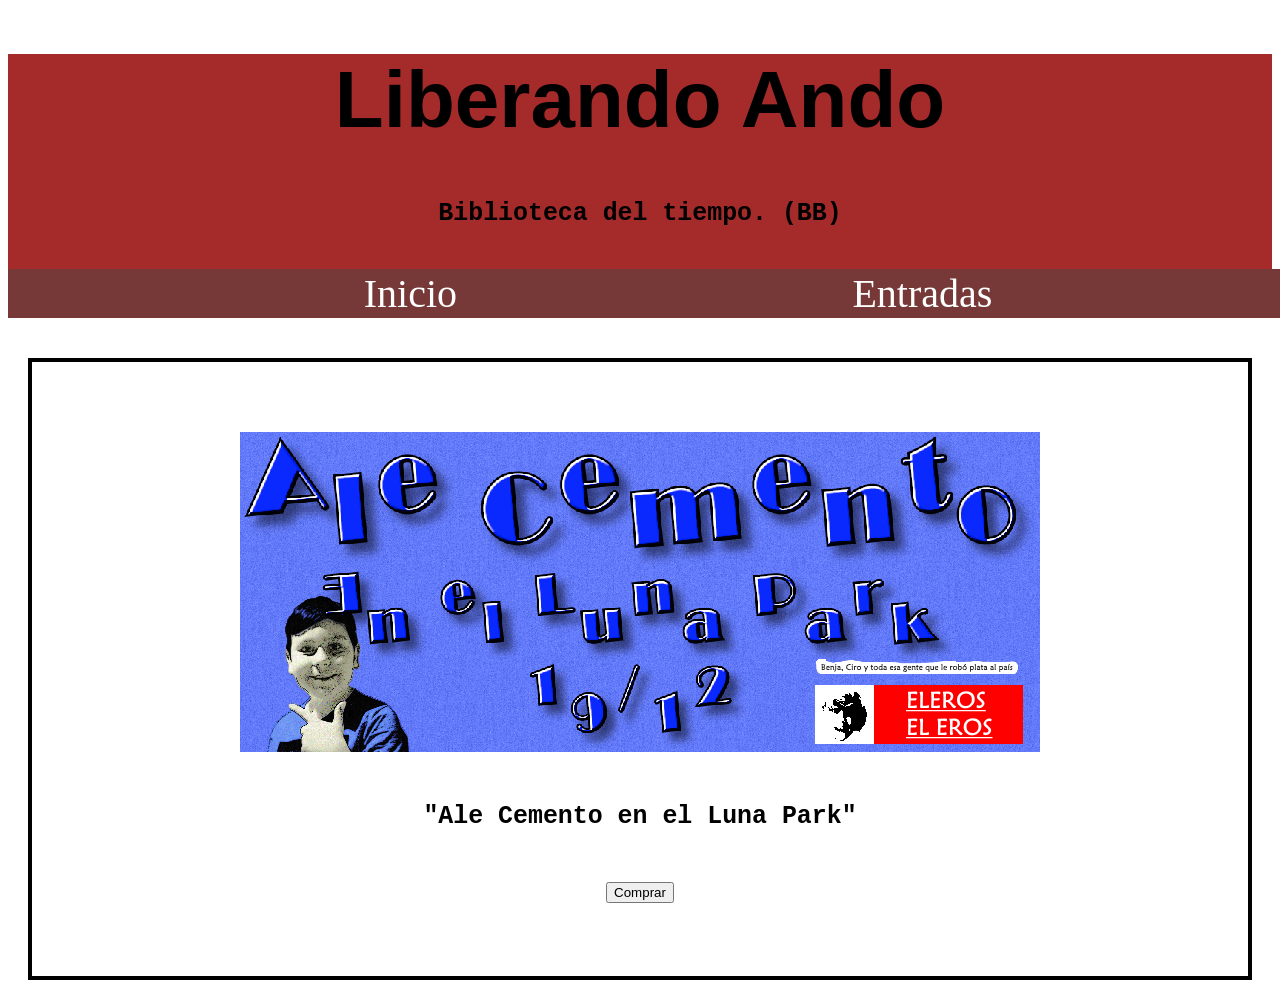
<file: Alecemento.html>
<!DOCTYPE html>
<html>
<head>
    <meta charset="utf-8">
    <meta name="viewport" content="width=device-width, initial-scale=1">
    <title>Liberando Ando - Entradas fracasadas</title>
    <link rel="icon" type="Image" href="Image/Liberandoando.png">
</head>
<body>
    <div class="Title">
        <h1>Liberando Ando</h1>
        <div class="Subtitletitle">
            <h5>Biblioteca del tiempo. (BB)</h5>
        </div>
    <nav>
		<ul>
			<li><a href="index.html">Inicio</a></li>
			<li><a href="Entradas.html">Entradas</a></li>
		</ul>
	</nav>
    </div>
    <div class="Border">
    <div class="Subtitle">
        <img class="img" src="Image/alecemento.png" alt="imagenbonitayconvencional">
        <h5>"Ale Cemento en el Luna Park"</h5>
        <button onclick="window.location.href='Informaciónalpedo.html'">Comprar</button>
    </div>
</body>
<head>
    <link rel="stylesheet" type="text/css" href="Style.css">
</head>
</html>
</file>
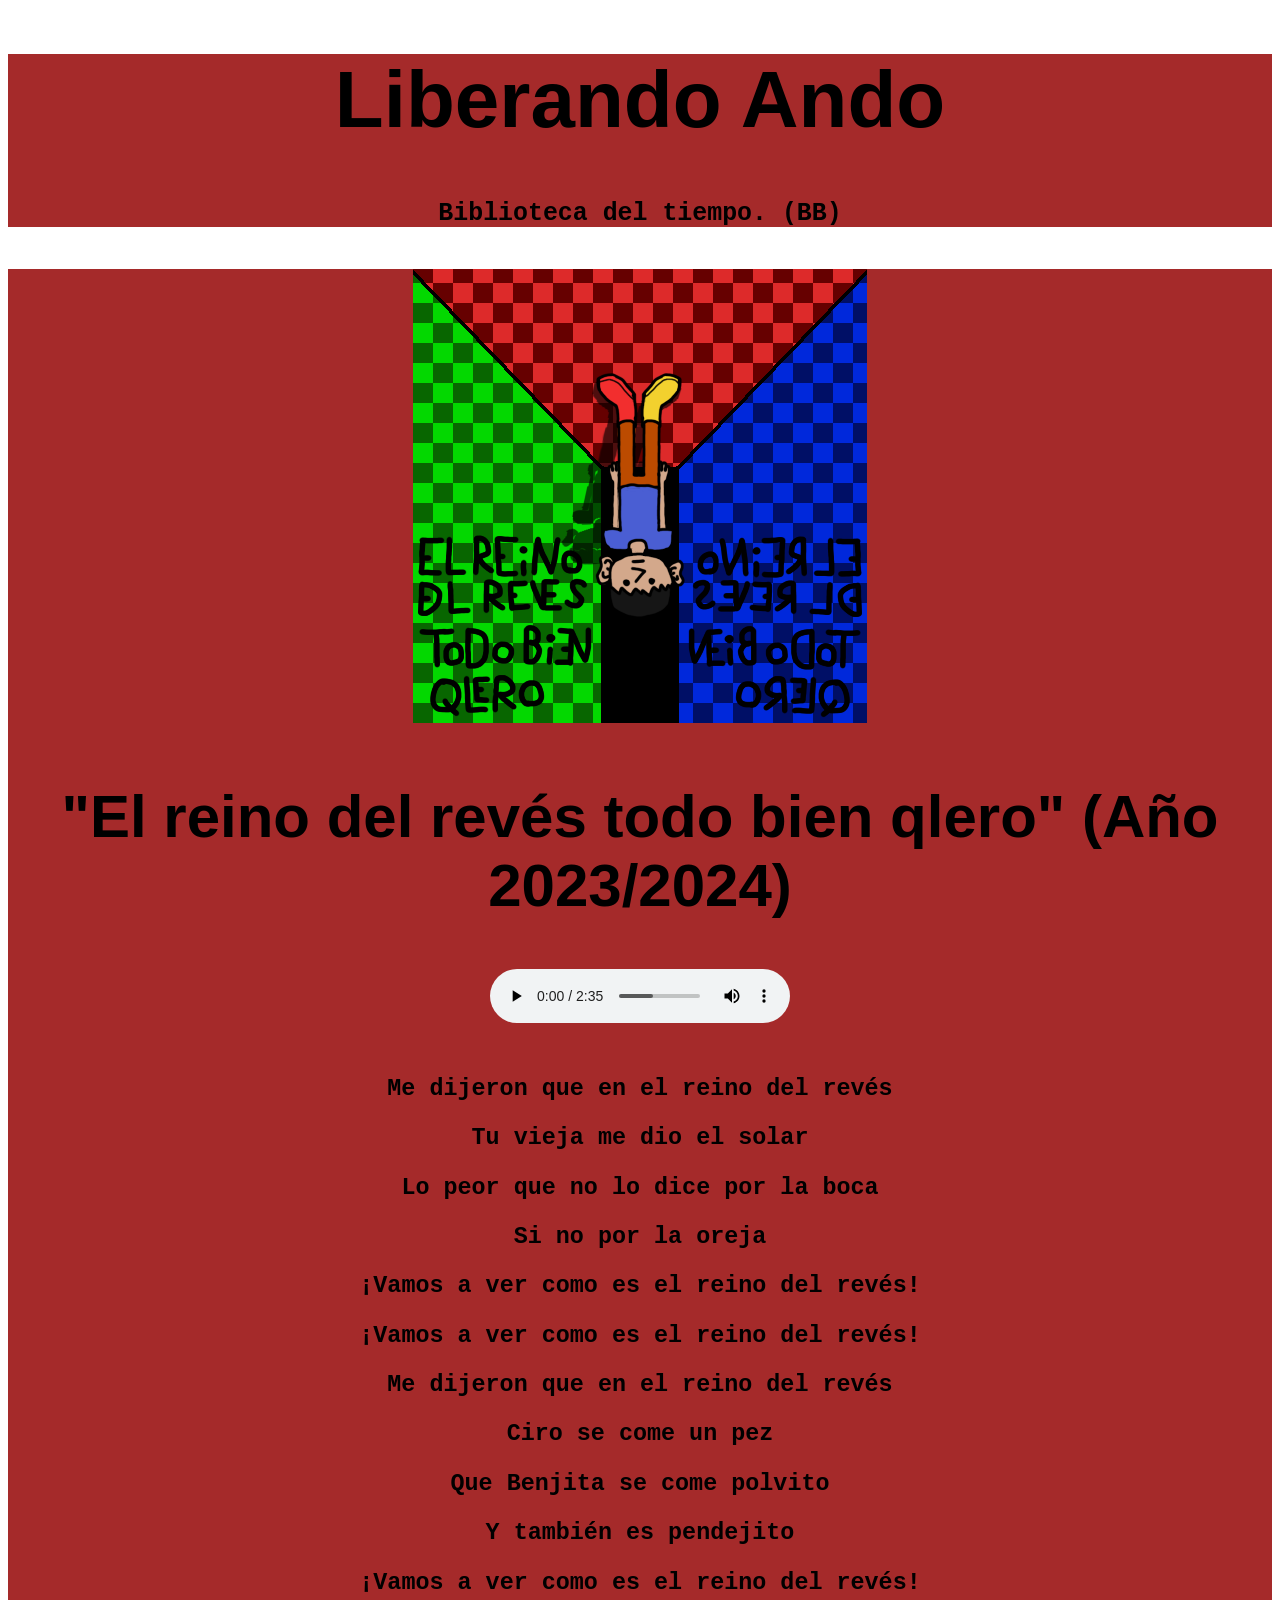
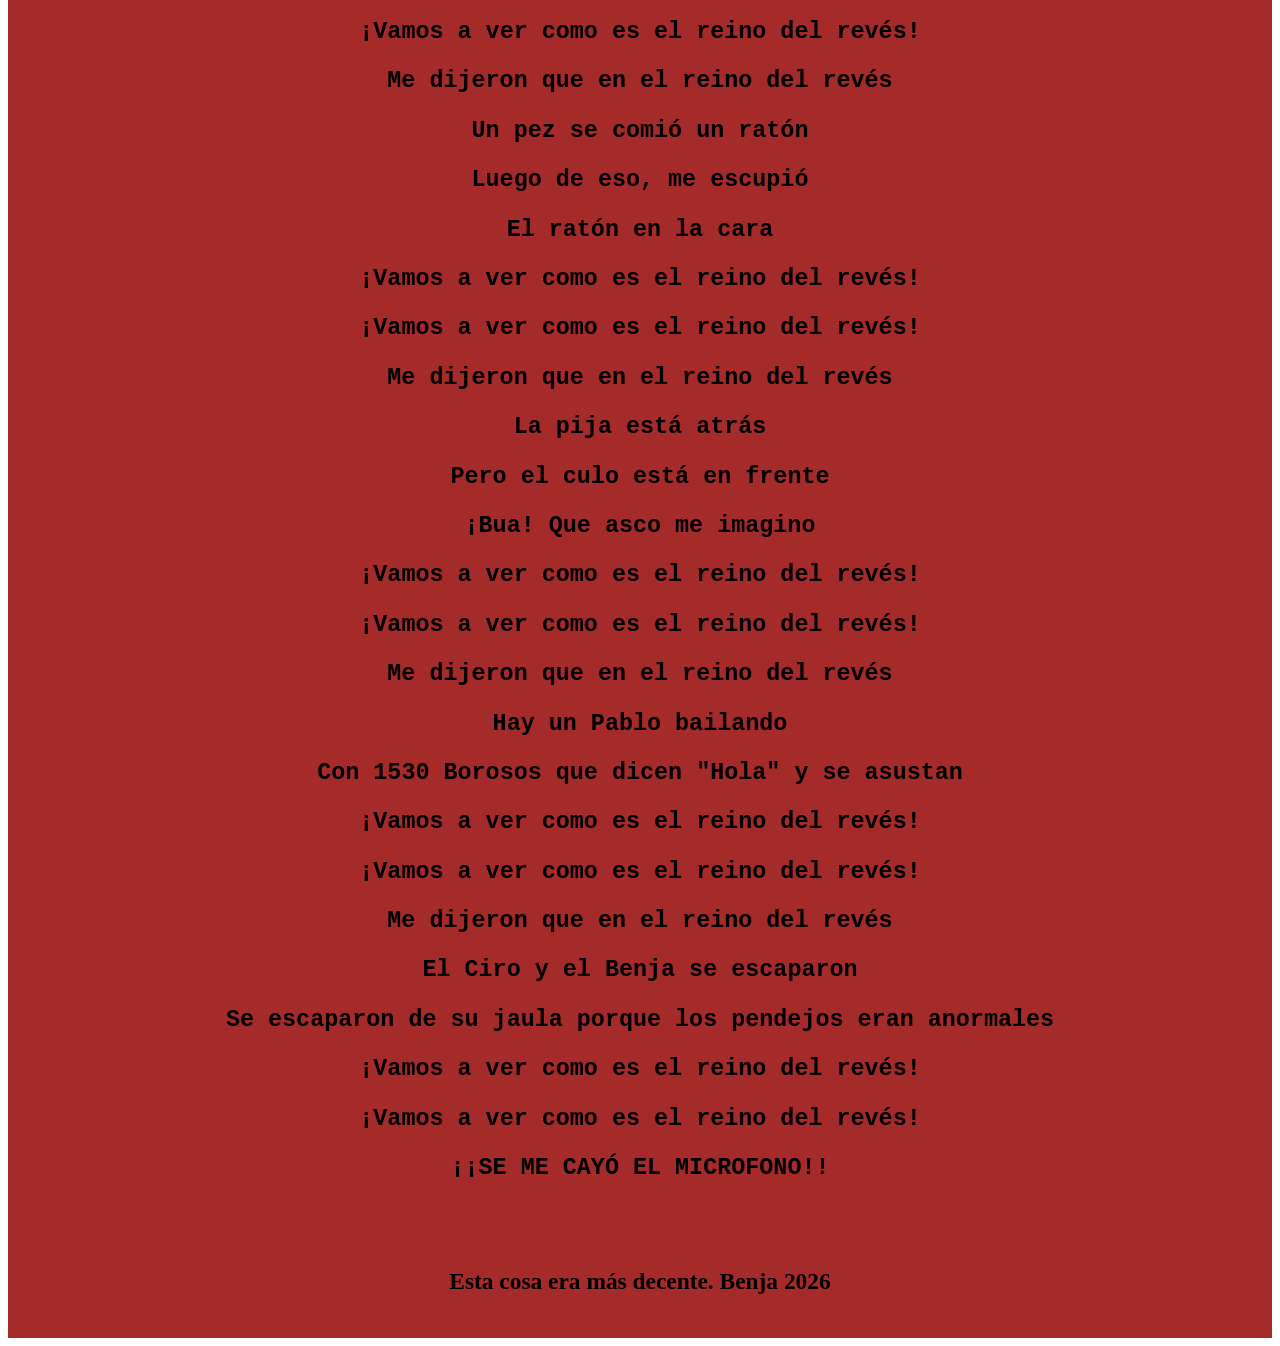
<file: Elreinodelrevés.html>
<!DOCTYPE html>
<html>
<head>
    <meta charset="utf-8">
    <meta name="viewport" content="width=device-width, initial-scale=1">
    <title>Liberando Ando - El reino del revés todo bien qlero</title>
    <link rel="icon" type="Image" href="Image/Liberandoando.png">
</head>
<body>
    <div class="Title">
        <h1>Liberando Ando</h1>
        <div class="Subtitletitle">
            <h5>Biblioteca del tiempo. (BB)</h5>
        </div>
    </div>
    <div class="Title">
        <img class="imagen-info" src="Image/elreinodelreves.png" alt="elreinodelreves">
        <h2>"El reino del revés todo bien qlero" (Año 2023/2024)</h2>
        <audio controls autoplay>
            <source src="Sounds/El_reino_del_reves_todo_bien_qlero.MP3" type="audio/mpeg">
        </audio>
        <div class="trans">
            <h3>Me dijeron que en el reino del revés</h3>
            <h3>Tu vieja me dio el solar</h3>
            <h3>Lo peor que no lo dice por la boca</h3>
            <h3>Si no por la oreja</h3>
            <h3>¡Vamos a ver como es el reino del revés!</h3>
            <h3>¡Vamos a ver como es el reino del revés!</h3>
            <h3>Me dijeron que en el reino del revés</h3>
            <h3>Ciro se come un pez</h3>
            <h3>Que Benjita se come polvito</h3>
            <h3>Y también es pendejito</h3>
            <h3>¡Vamos a ver como es el reino del revés!</h3>
            <h3>¡Vamos a ver como es el reino del revés!</h3>
            <h3>Me dijeron que en el reino del revés</h3>
            <h3>Un pez se comió un ratón</h3>
            <h3>Luego de eso, me escupió</h3>
            <h3>El ratón en la cara</h3>
            <h3>¡Vamos a ver como es el reino del revés!</h3>
            <h3>¡Vamos a ver como es el reino del revés!</h3>
            <h3>Me dijeron que en el reino del revés</h3>
            <h3>La pija está atrás</h3>
            <h3>Pero el culo está en frente</h3>
            <h3>¡Bua! Que asco me imagino</h3>
            <h3>¡Vamos a ver como es el reino del revés!</h3>
            <h3>¡Vamos a ver como es el reino del revés!</h3>
            <h3>Me dijeron que en el reino del revés</h3>
            <h3>Hay un Pablo bailando</h3>
            <h3>Con 1530 Borosos que dicen "Hola" y se asustan</h3>
            <h3>¡Vamos a ver como es el reino del revés!</h3>
            <h3>¡Vamos a ver como es el reino del revés!</h3>
            <h3>Me dijeron que en el reino del revés</h3>
            <h3>El Ciro y el Benja se escaparon</h3>
            <h3>Se escaparon de su jaula porque los pendejos eran anormales</h3>
            <h3>¡Vamos a ver como es el reino del revés!</h3>
            <h3>¡Vamos a ver como es el reino del revés!</h3>
            <h3>¡¡SE ME CAYÓ EL MICROFONO!!</h3>
        </div>
        <div class="notafinal">
            <h3>Esta cosa era más decente. Benja 2026</h3>
        </div>
    </div>
</body>
<head>
    <link rel="stylesheet" type="text/css" href="Style.css">
</head>
</file>
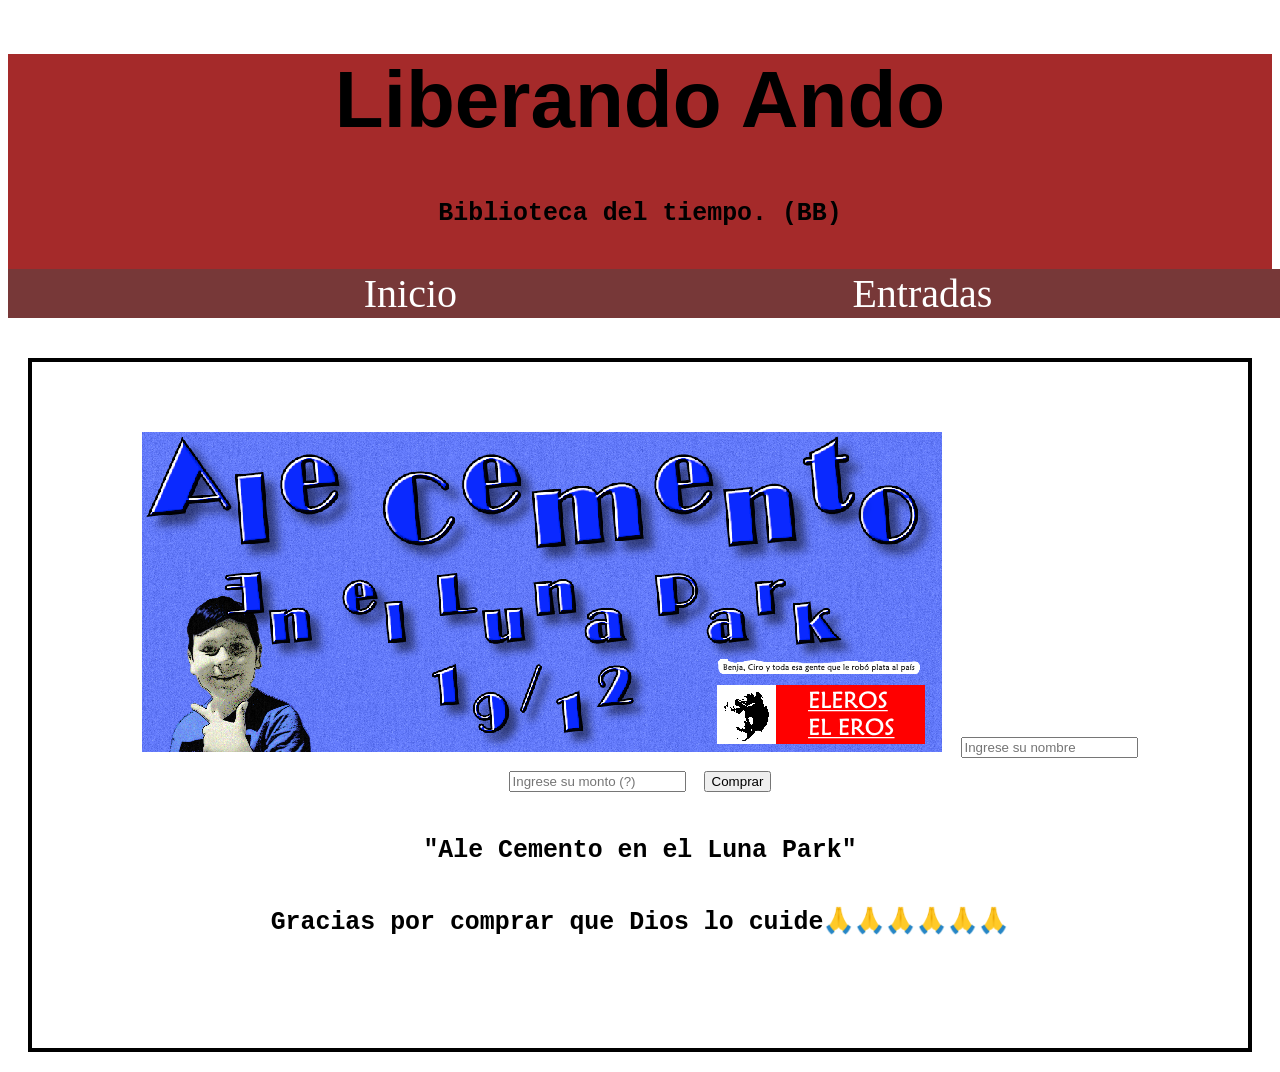
<file: Informaciónalpedo.html>
<!DOCTYPE html>
<html>
<head>
    <meta charset="utf-8">
    <meta name="viewport" content="width=device-width, initial-scale=1">
    <title>Liberando Ando - Entradas fracasadas</title>
    <link rel="icon" type="Image" href="Image/Liberandoando.png">
</head>
<body>
    <div class="Title">
        <h1>Liberando Ando</h1>
        <div class="Subtitletitle">
            <h5>Biblioteca del tiempo. (BB)</h5>
        </div>
    <nav>
		<ul>
			<li><a href="index.html">Inicio</a></li>
			<li><a href="Entradas.html">Entradas</a></li>
		</ul>
	</nav>
    </div>
    <div class="Border">
    <div class="Subtitle">
        <img class="img" src="Image/alecemento.png" alt="imagenbonitayconvencional">
        <input type="text" placeholder="Ingrese su nombre">
        <input type="text" placeholder="Ingrese su monto (?)">
        <input type="button" onclick="window.location.href='index.html'"value="Comprar">
        <h5>"Ale Cemento en el Luna Park"</h5>
        <h5>Gracias por comprar que Dios lo cuide🙏🙏🙏🙏🙏🙏</h5>
    </div>
</body>
<head>
    <link rel="stylesheet" type="text/css" href="Style.css">
</head>
</html>
</file>
<file: Style.css>
.Title {
    font-family: "Comic Sans MS", cursive, sans-serif;
    font-size: 40px;
    text-align: center;
    background-color: brown;
    color: rgb(0, 0, 0);
    padding: 0px;
}
.Subtitletitle {
    font-family: "Lucida Console", "Courier New", monospace;
    font-size: 30px;
    background-color: brown;
    text-align: center;
    color: rgb(0, 0, 0);
    padding: 0px;
}
.Subtitle {
    font-family: "Lucida Console", "Courier New", monospace;
    font-size: 30px;
    text-align: center;
    color: rgb(0, 0, 0);
    padding: 50px;
}
.Video {
    display: block;
    margin: 20px auto;
    align-items: center;
    border-style:solid
}
.Border {
    border-style: solid;
    border-width: 4px;
    border-color: black;
    padding: 20px;
    margin: 20px;
}
.menu-secundario {
    font-family: "Lucida Console", "Courier New", monospace;
    font-size: 20px;
    text-align: center;
    color: rgb(0, 0, 0);
    padding: 20px;
}
.trans {
    font-family: "Lucida Console", "Courier New", monospace;
    font-size: 20px;
    text-align: center;
    color: rgb(0, 0, 0);
    padding: 20px;
}
.notafinal {
    font-family: "Edwardian Script ITC", cursive;
    font-size: 20px;
    text-align: center;
    color: rgb(0, 0, 0);
    padding: 20px;
}
.Audio {
    display: block;
    margin: 20px auto;
    align-items: center;
}
.Información {
    font-family: Arial, Helvetica, sans-serif;
    font-size: 20px;
    text-align: center;
	background-color: #9AB8B8;
    color: white;
    margin: 20px;
    padding: 20px;
}
.imagen-1 {
    width: 400px;
    height: 400px;
    margin: 20px;
}
.contenedor {
    display: flex;
    gap: 50px;
    justify-content: center;
    align-items: center;
    background-color: #9AB8B8;
}
nav ul{
	font-family: Cambria, Cochin, Georgia, Times, 'Times New Roman', serif;
	background-color:#773838;
	width: 97.85%;
	list-style-type: disc;
	text-align: center;
}

nav li{
	display: inline-flex;
}

nav a{
	text-decoration: none;
	color: #ffffff;
	padding: 1px;
	width: 500px;
}

nav li:hover {
	background-color: rgb(126, 66, 66);
}
</file>
